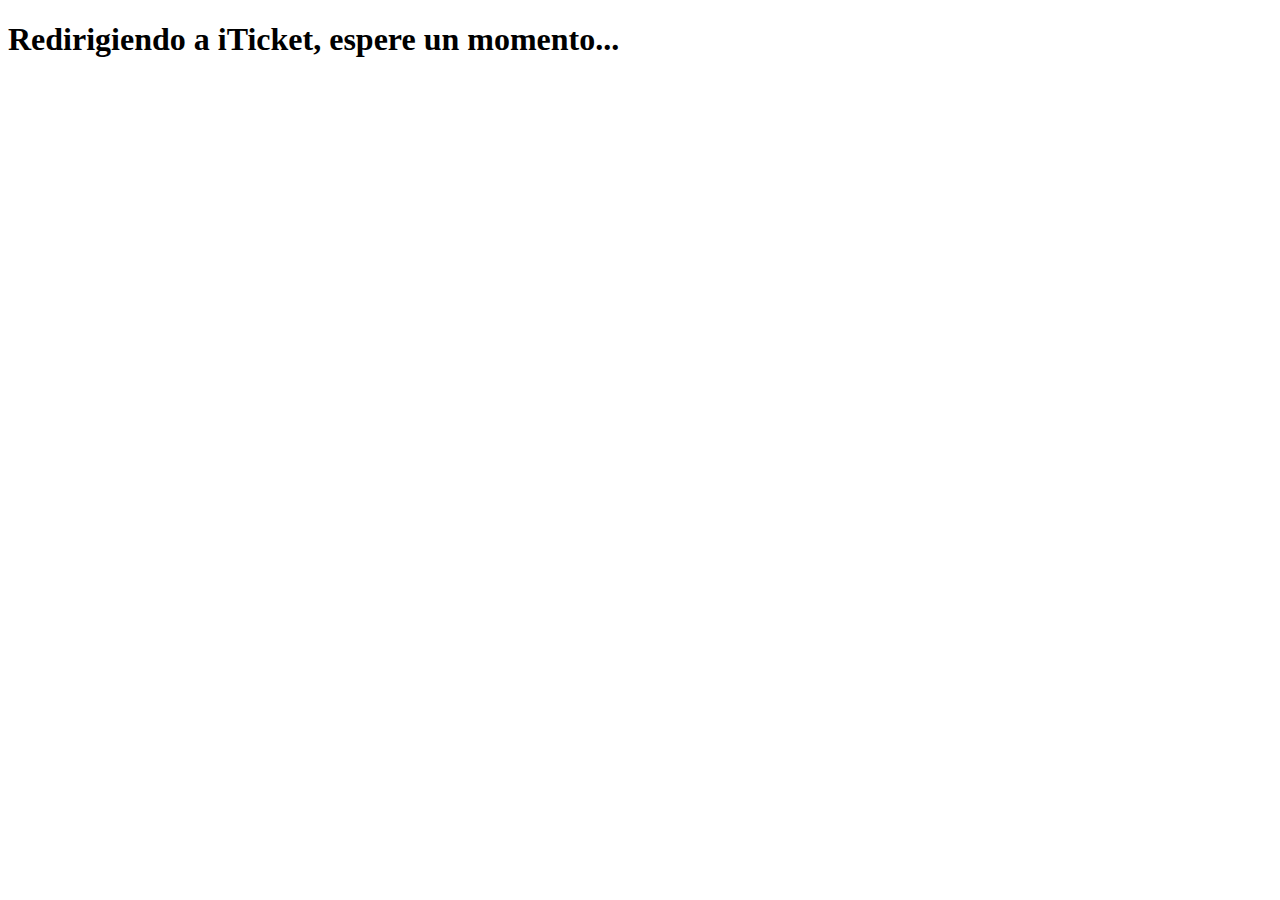
<file: src/main/resources/templates/index.html>
<!DOCTYPE html>

<html xmlns:th="http://www.thymeleaf.org">
    <head>
        <title>iTicket</title>
        <meta charset="UTF-8">
        <meta http-equiv="refresh" content="3; URL=http://localhost/home.html"  />
    </head>
    <body>
        <div><h1>Redirigiendo a iTicket, espere un momento...</h1></div>
        <iframe src='' 
                frameborder='0' scrolling='no' allowfullscreen width='640' 
                height='124'></iframe>
    </body>
</html>
</file>
